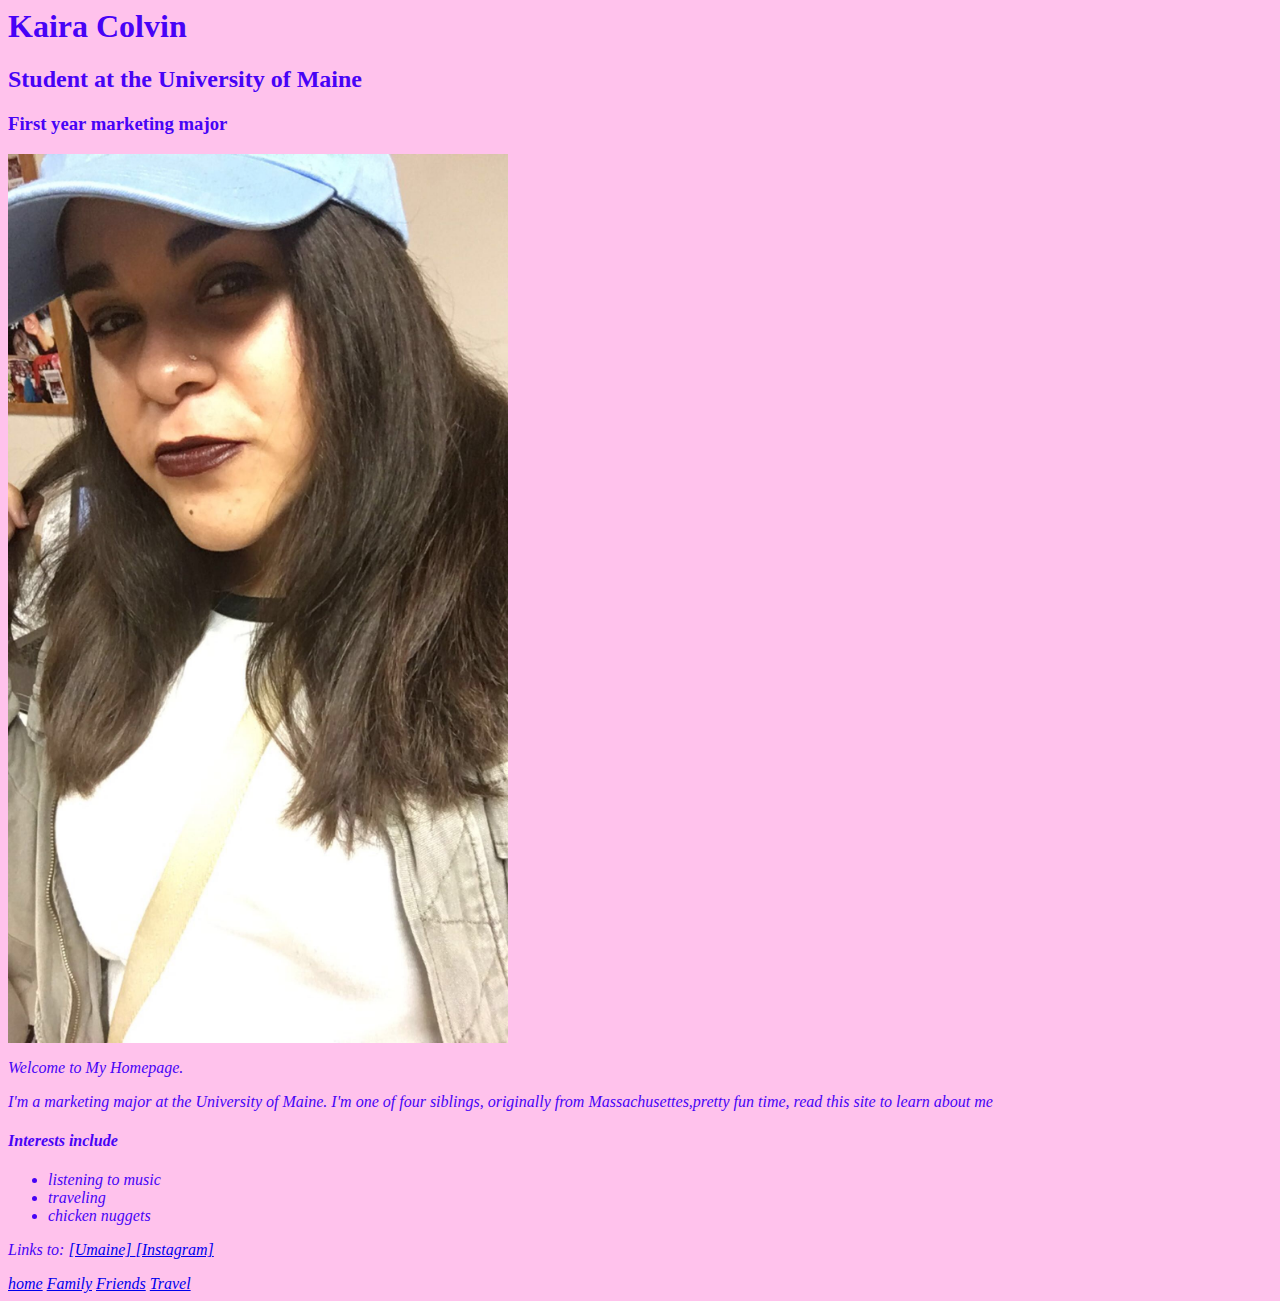
<file: index.html>
<! DOCTYPE html>
<html
	<head>
		<title> Kai </title>
</head>
<body bgcolor="#ffc2ec">


	</body>

<h1><font color="4703f6">Kaira Colvin</h1>
<h2><font color="4703f6">Student at the University of Maine</h2>
<h3> <font color="4703f6">First year marketing major</h3>
<IMG SRC="kaira 2.JPG" width="500 Height="600>

<p><i>Welcome to My Homepage.</i></p>
<p><i> I'm a marketing major at the University of Maine. I'm one of four siblings, originally from Massachusettes,pretty fun time, read this site to learn about me</p>


<h4>Interests include</h4>
<ul>
<li>listening to music</li>
<li>traveling </li>
<li>chicken nuggets</li>
</ul>
<p>
Links to:
<A HREF=" HTTPS://Umaine.edu/"> [Umaine] </A> 
<A href=" https://instagram.com/kaira_colvin/">[Instagram]</A>
</p>
<A href="index.html"> home</A>
<A Href="family.html"> Family</A>
<A href="friends.html"> Friends</A>
<A href="travel.html"> Travel</A>

</html>
</file>
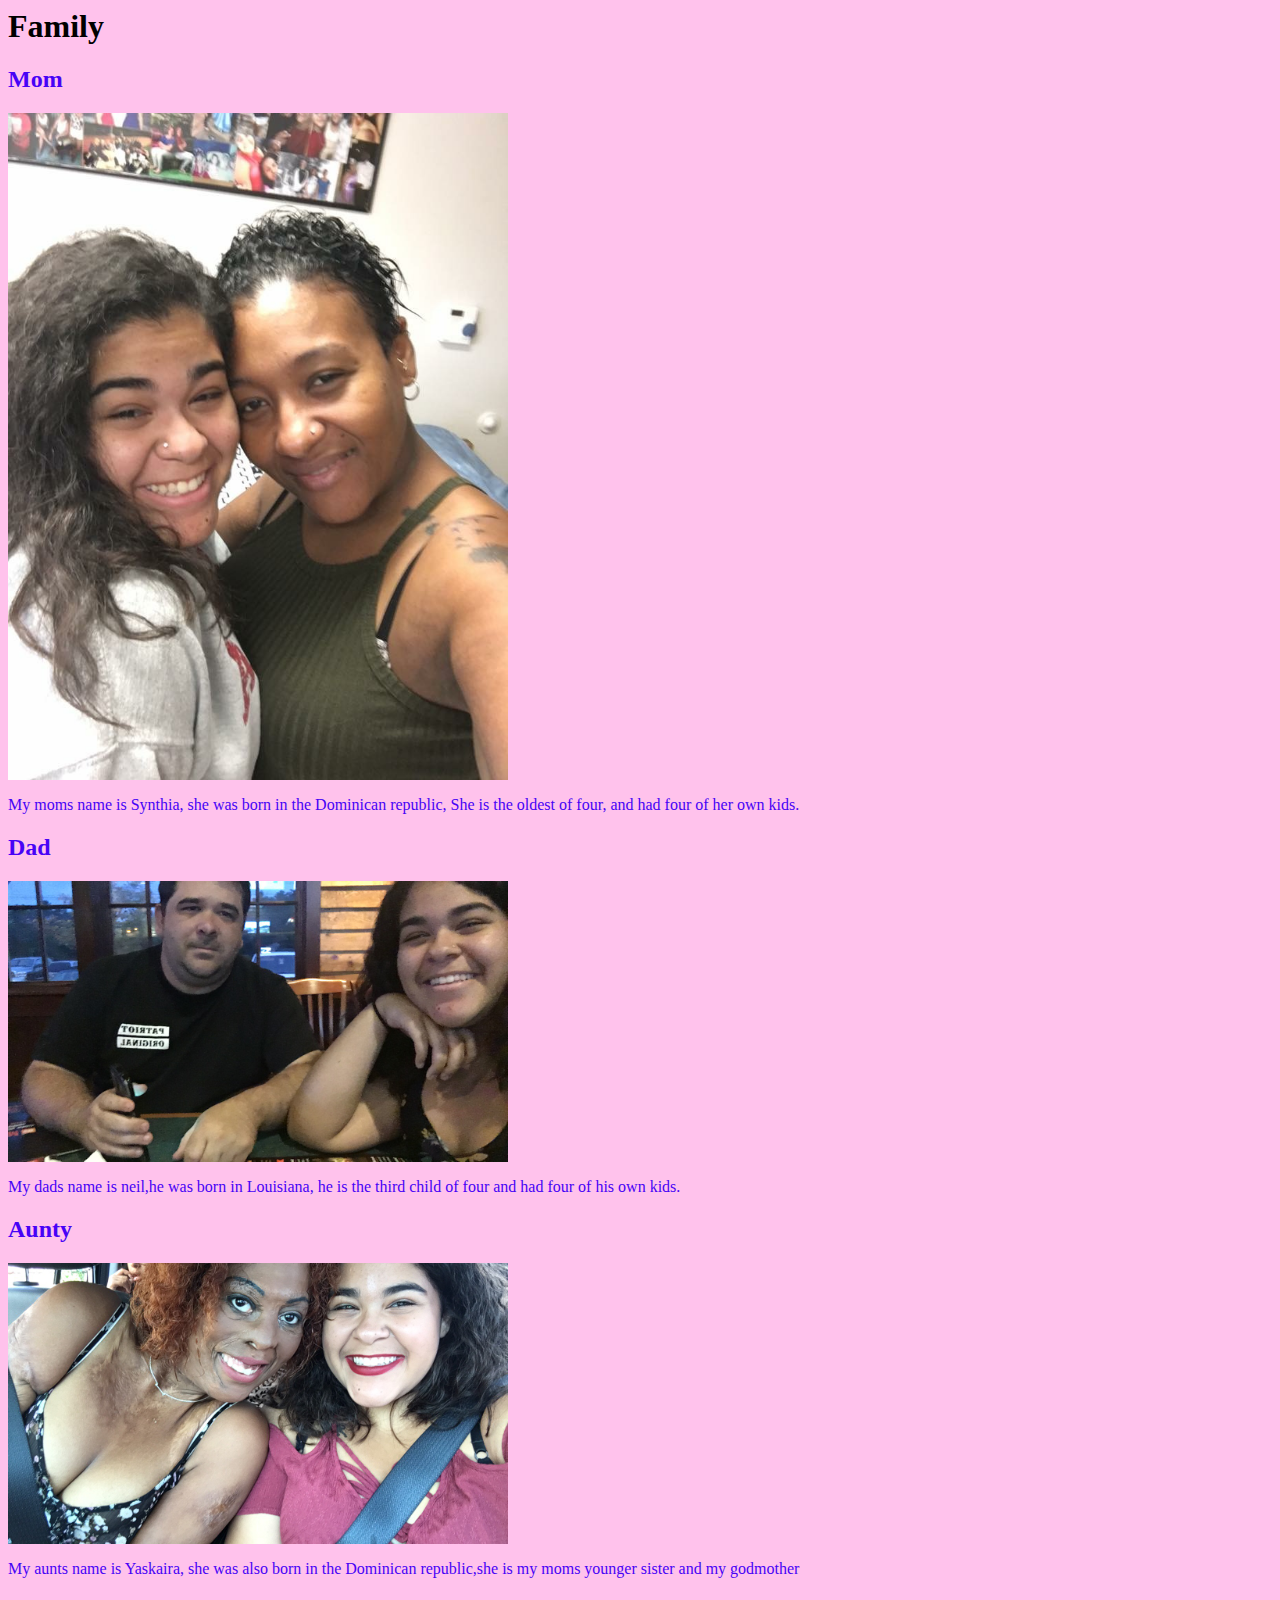
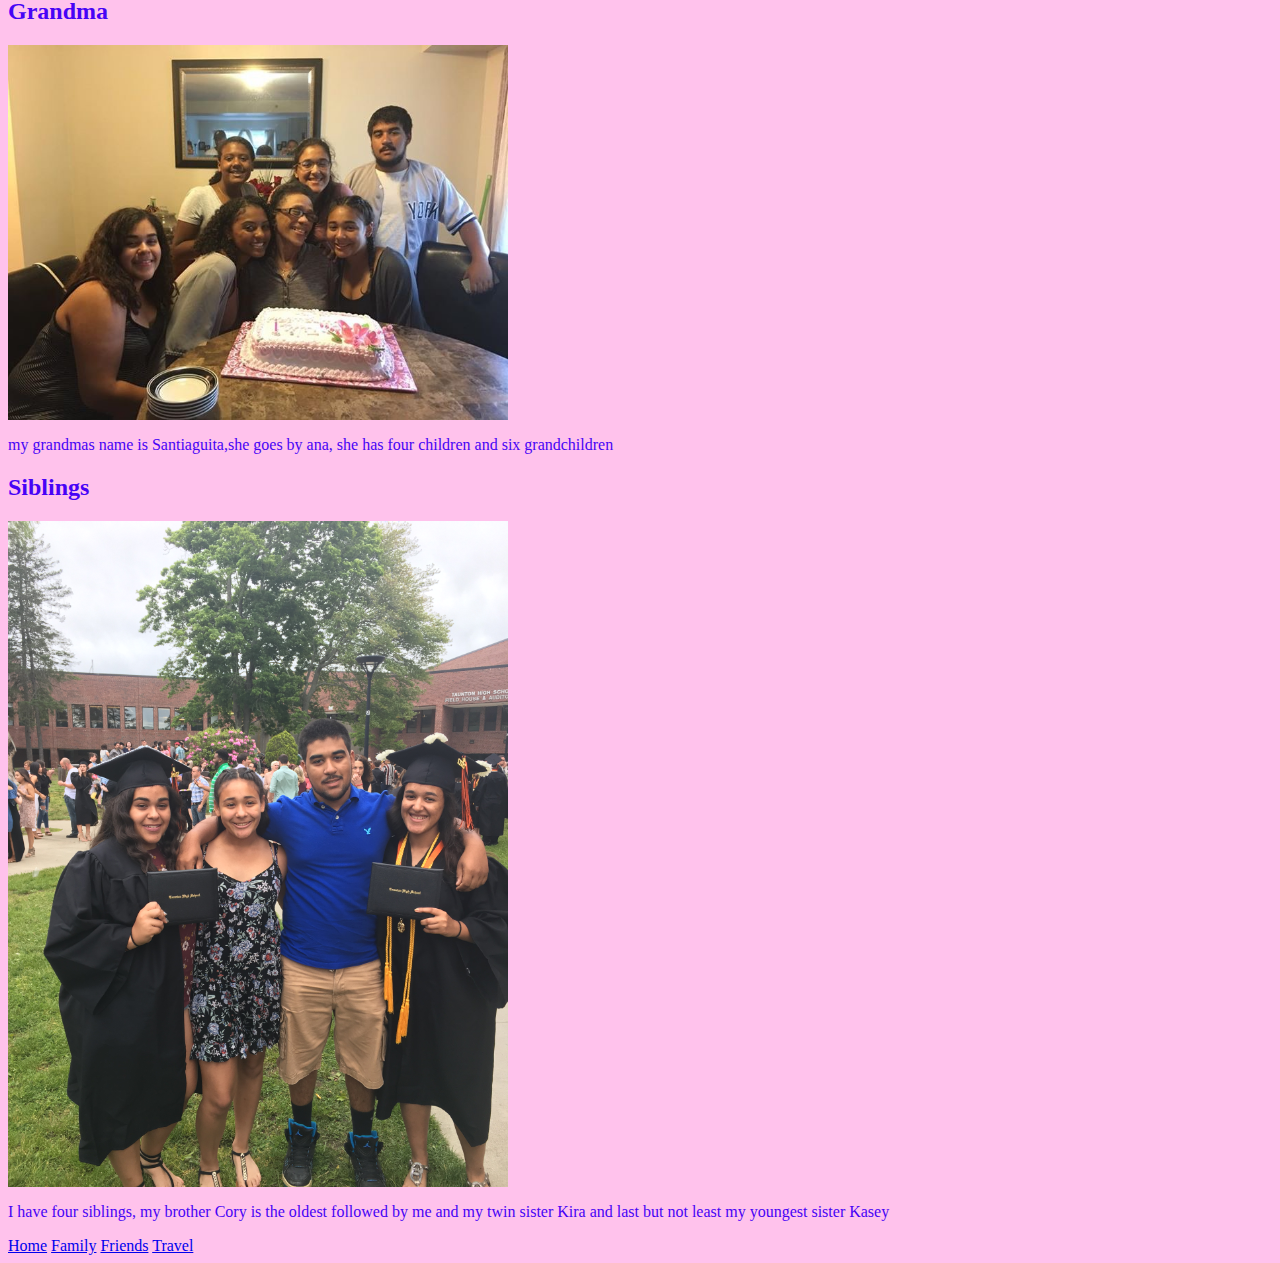
<file: family.html>
<! DOCTYPE html>
<html>
		<head>
		<title>family</title>
		</head>
		<body bgcolor="#ffc2ec">
		</body>
		<h1> Family</h1>
		<h2> <font color="4703f6">Mom</h2>
		<img SRC="mom.JPG" width="500 height="600>
		<p> My moms name is Synthia, she was born in the Dominican republic, She is the oldest of four, and had four of her own kids.</p>
		<h2> Dad</h2>
		<img SRC="dad.JPG" width="500 height="600>
		<p> My dads name is neil,he was born in Louisiana, he is the third child of four and had four of his own kids.</p>
	<h2> Aunty</h2>
	<img SRC="aunty.JPG" width="500 heaight="600>
	<p> My aunts name is Yaskaira, she was also born in the Dominican republic,she is my moms younger sister and my godmother</p>
	<h2> Grandma </h2>
	<img SRC="grandam.JPG" width="500 height="600>
	<p> my grandmas name is Santiaguita,she goes by ana, she has four children and six grandchildren</p>
	<h2> Siblings</h2>
	<img SRC="kasey.JPG" width="500 height="600>
	<p> I have four siblings, my brother Cory is the oldest followed by me and my twin sister Kira and last but not least my youngest sister Kasey</p>
	<A href="index.html">Home</A>
	<A href="family.html"> Family</A>
	<A href="friends.html"> Friends</A>
	<A href="travel.html"> Travel</A>
</file>
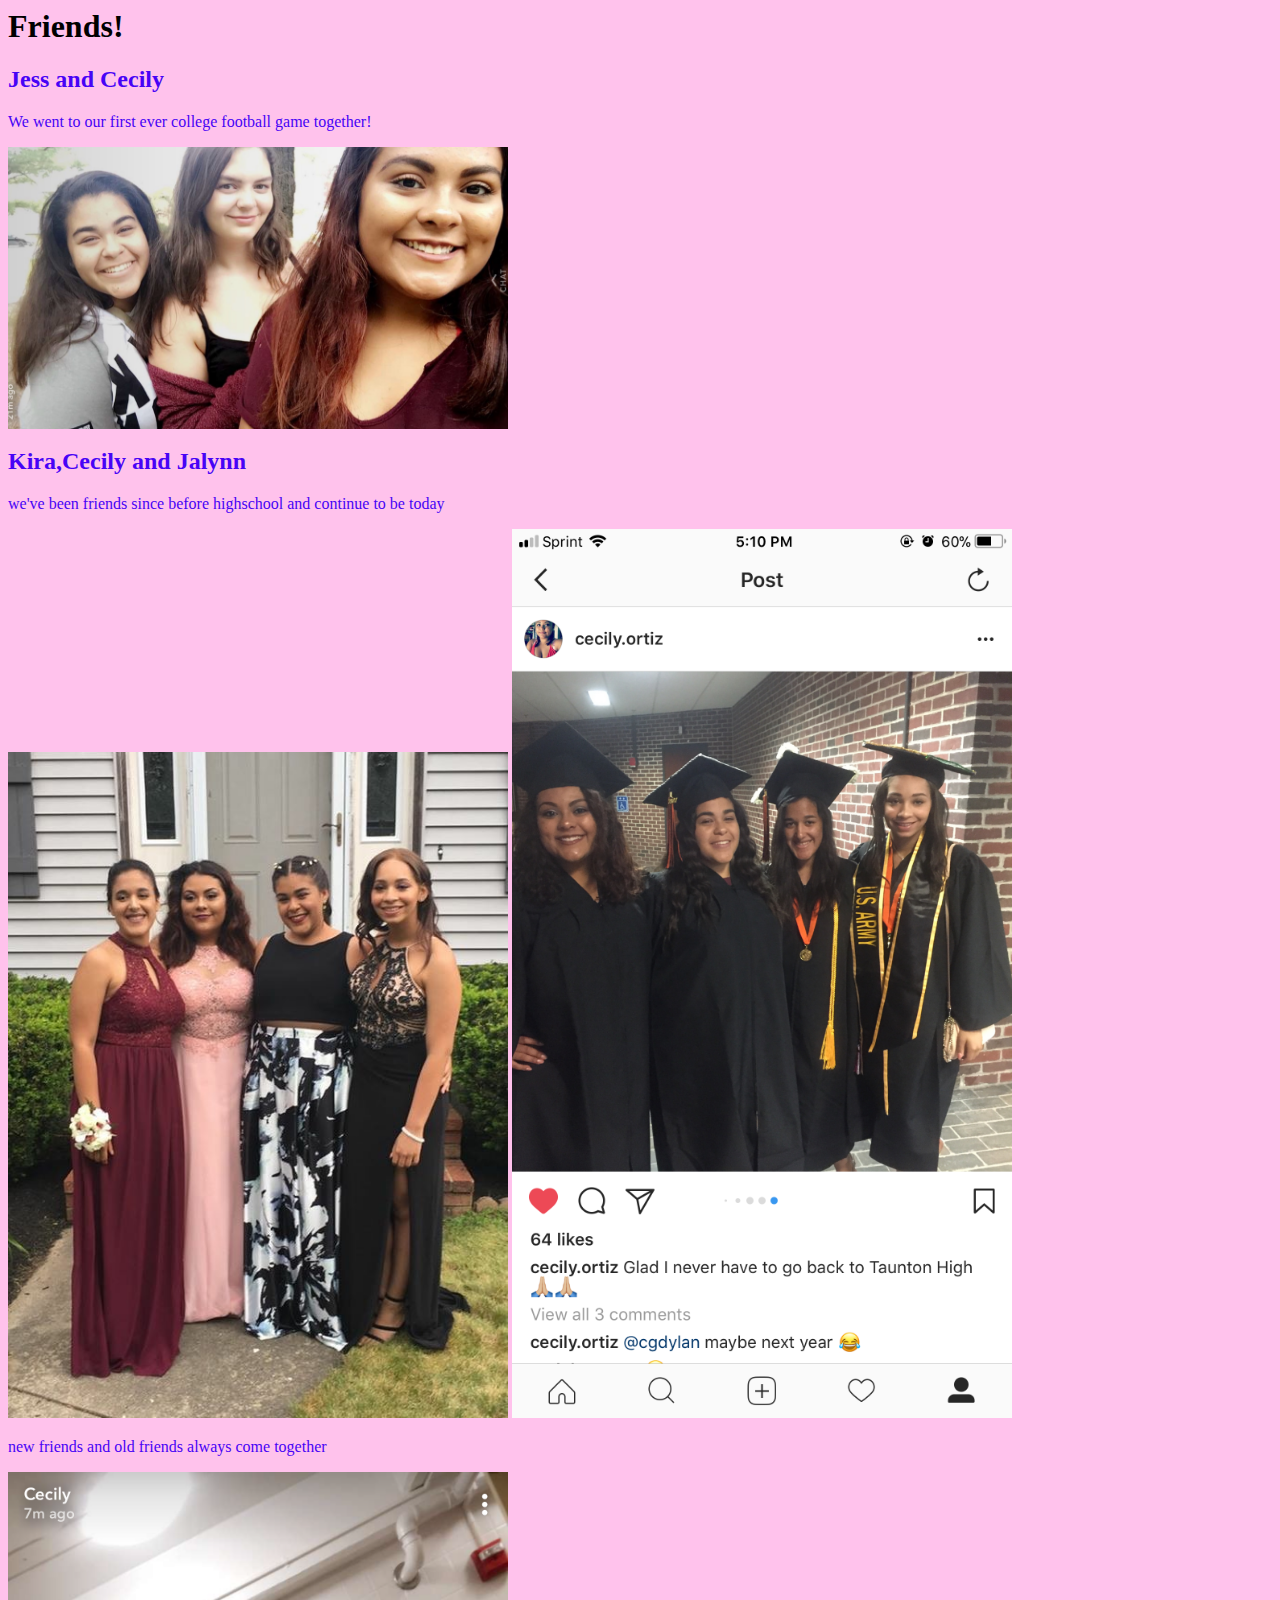
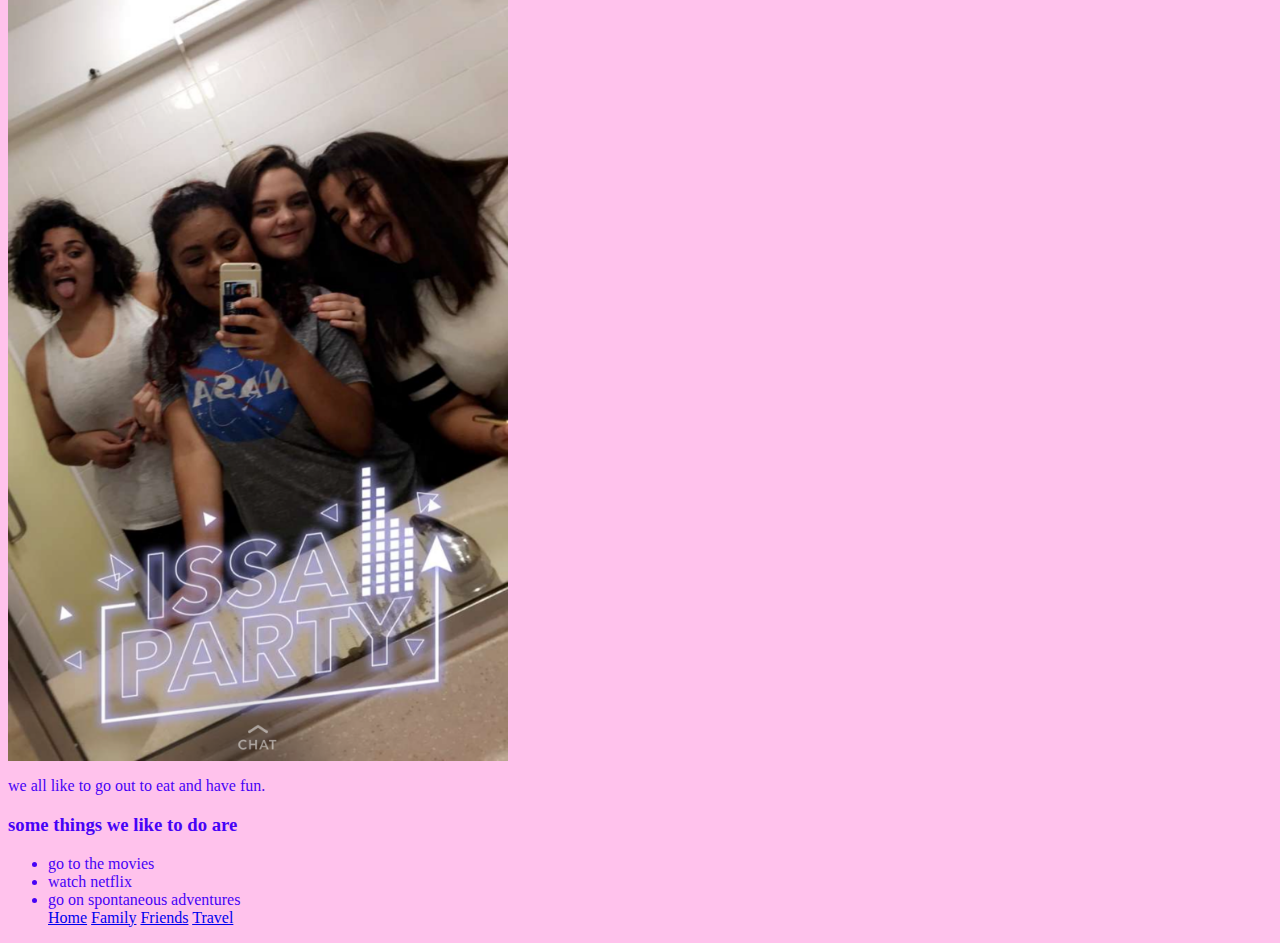
<file: friends.html>
<! DOCTYPE html>
<html>
	<head>
			<title> friends </title>
	</head>
	<body bgcolor="#ffc2ec" >
	</body>
	<h1> Friends!</h1>
	<h2><font color="4703f6"> Jess and Cecily</h2>
	<p> We went to our first ever college football game together!</p>
	<img SRC="jessandcec.jpg" width="500 height="600>
	<h2><font color="4703f6"> Kira,Cecily and Jalynn</h2>
	<p> we've been friends since before highschool and continue to be today</p>
	<img SRC="prom.JPG" width="500 height="600>
	<img SRC="grad.jpg" width="500 height="600>
	<p> new friends and old friends always come together</p>
	<img src="friends.jpg" width="500 height="600>
	
	<p> we all like to go out to eat and have fun.</P>
	<h3> some things we like to do are</h3>
	<ul>
	<li> go to the movies</li>
	<li> watch netflix</li>
	<li> go on spontaneous adventures</li>
	<A href="index.html"> Home</A>
	<A href="family.html"> Family</A>
	<A href="friends.html"> Friends</A>
	<A href="Travel.html">Travel</A>
</file>
